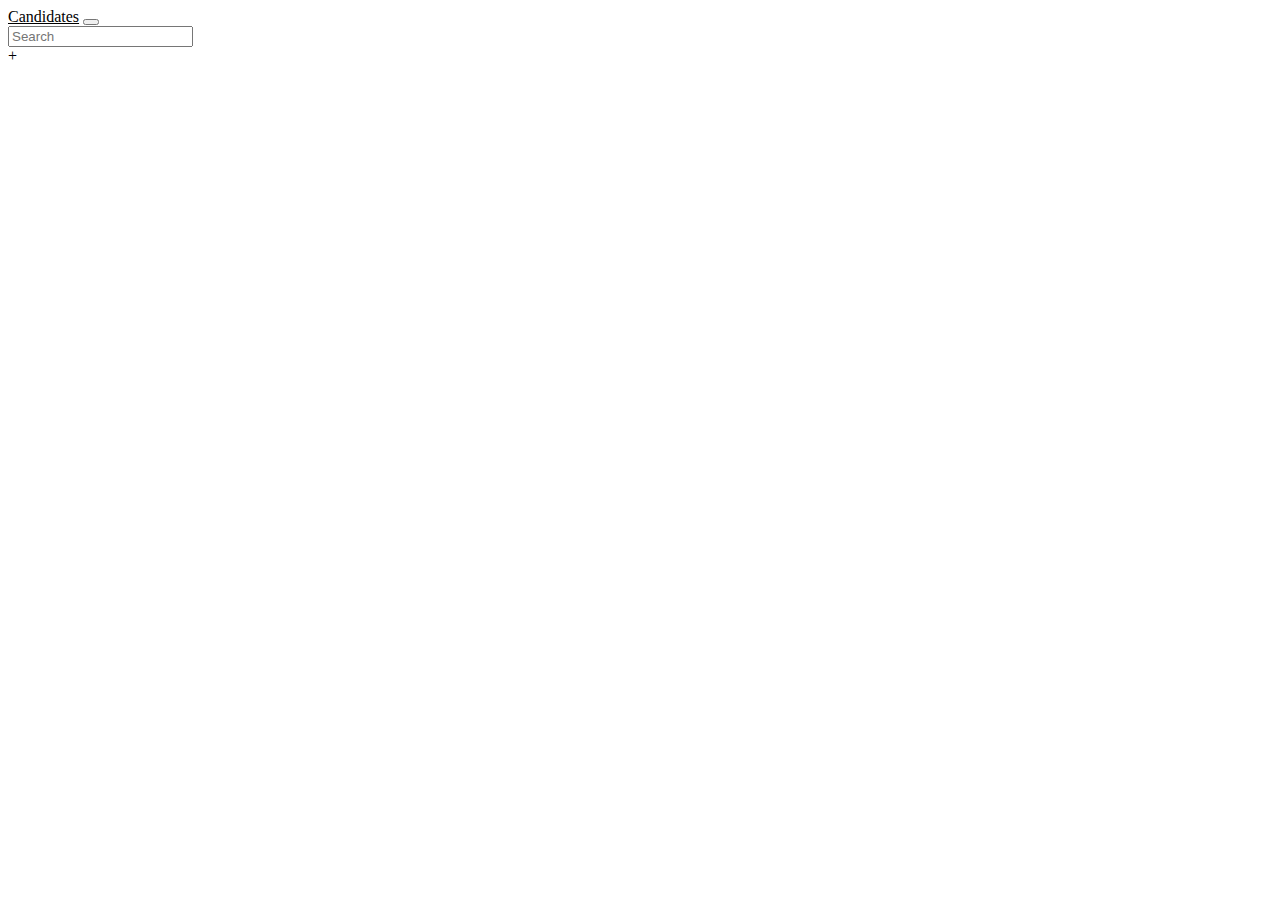
<file: index.html>
<!DOCTYPE html>
<html lang="en">
<head>
    <meta charset="UTF-8">
    <meta name="viewport" content="width=device-width, initial-scale=1.0">
    <meta http-equiv="X-UA-Compatible" content="ie=edge">
    <title>Document</title>
    <link rel="stylesheet" href="https://maxcdn.bootstrapcdn.com/bootstrap/4.0.0-beta.2/css/bootstrap.min.css" integrity="sha384-PsH8R72JQ3SOdhVi3uxftmaW6Vc51MKb0q5P2rRUpPvrszuE4W1povHYgTpBfshb"
    crossorigin="anonymous">
    <link rel="stylesheet" href="css/style.css">
</head>
<body>
        
        <nav class="navbar navbar-expand-lg navbar-dark ">
                <a class="navbar-brand" href="#">Candidates</a>
                <button class="navbar-toggler" type="button" data-toggle="collapse" data-target="#navbarSupportedContent" aria-controls="navbarSupportedContent"
                    aria-expanded="false" aria-label="Toggle navigation">
                    <span class="navbar-toggler-icon"></span>
                </button>
        
                <div class="collapse navbar-collapse justify-content-end pull-right" id="navbarSupportedContent">
                    
                    <div class="form-inline my-2 my-lg-0">
                        <input  id="searchButton" class="form-control mr-sm-2 pull-right" type="text" placeholder="Search" aria-label="Search">
                    </div>+
                </div>
            </nav>
        
            <div class="container">
                <div class="row candidateInfo">
        
                </div>
            </div>
    <!-- <script src="https://cdnjs.cloudflare.com/ajax/libs/popper.js/1.12.3/umd/popper.min.js" integrity="sha384-vFJXuSJphROIrBnz7yo7oB41mKfc8JzQZiCq4NCceLEaO4IHwicKwpJf9c9IpFgh"
        crossorigin="anonymous"></script> 
     <script src="https://maxcdn.bootstrapcdn.com/bootstrap/4.0.0-beta.2/js/bootstrap.min.js" integrity="sha384-alpBpkh1PFOepccYVYDB4do5UnbKysX5WZXm3XxPqe5iKTfUKjNkCk9SaVuEZflJ"
        crossorigin="anonymous"></script>   -->
       
        <script src="Javascript/index.js"></script> 
</body>
</html>
</file>
<file: css/style.css>
.navbar-brand{
    color:black !important;
}
.card-img-top{
    width: 80%;
     display: block;
    border-radius: 2px 2px 0 0;
    position: relative;
    left: 0;
    right: 0;
    top: 0;
    bottom: 0;
    
   
}
.styling-card{
    width: 60%;
    border: none;
    padding: 20px;
    
    
}
.card-body{
    border: 1px solid black;
    width:80%;
}
.candidateInfo{
    margin-top: 20px;
}
.styling-card:hover{
    cursor: pointer;
      transform: scale(1.1);
}
</file>
